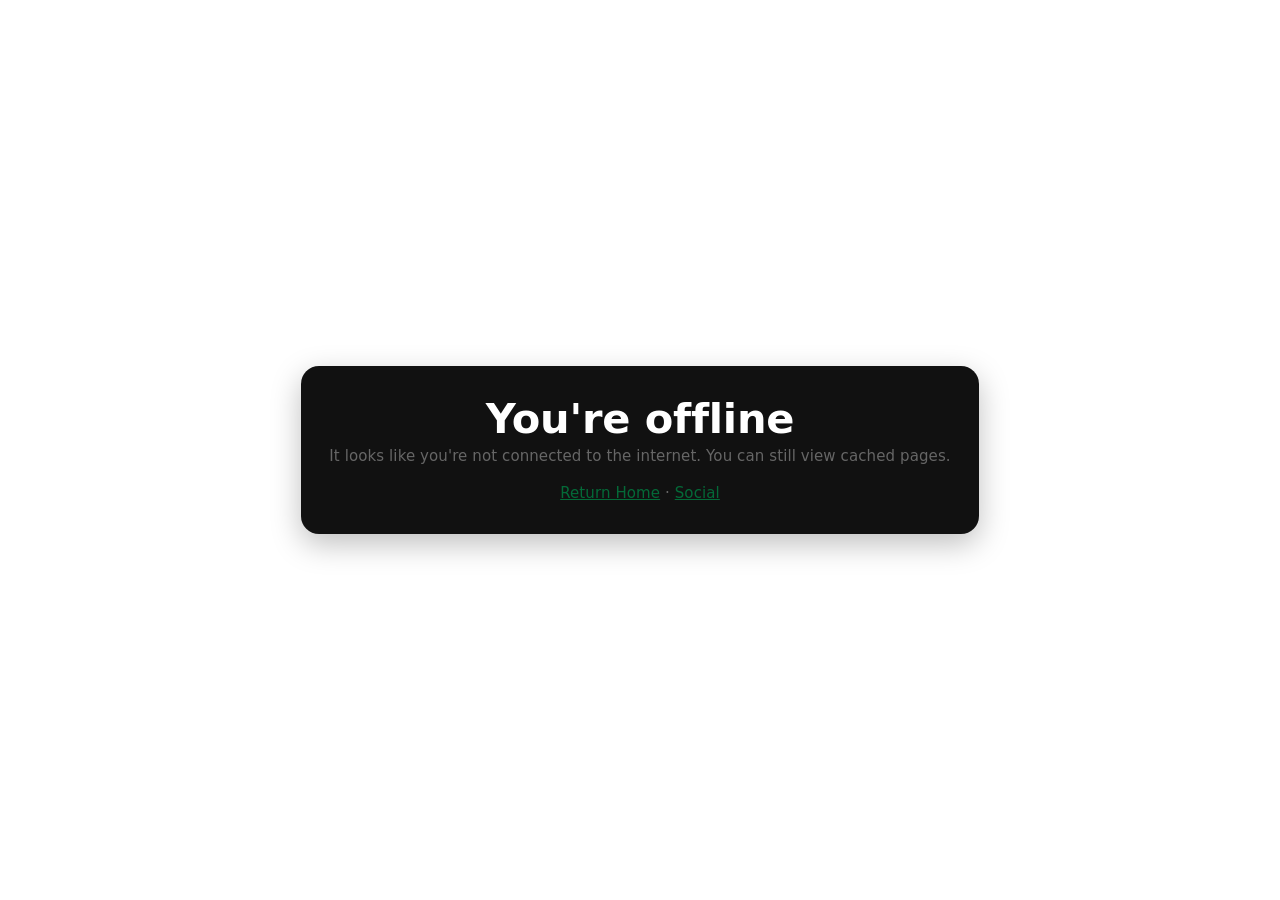
<file: offline.html>
<!doctype html>
<html lang="en">
<head>
  <meta charset="utf-8">
  <meta name="viewport" content="width=device-width,initial-scale=1">
  <title>Offline — Amit Ku Yadav</title>
  <link rel="stylesheet" href="css/base.css">
  <style>
    body { display:flex; align-items:center; justify-content:center; min-height:100vh; text-align:center; padding:32px; }
    .card { max-width:720px; background:var(--card-bg, #111); color:var(--card-text,#fff); padding:28px; border-radius:18px; box-shadow:0 10px 30px rgba(0,0,0,0.25); }
    a { color:var(--brand-green); }
  </style>
</head>
<body>
  <div class="card">
    <h1>You're offline</h1>
    <p>It looks like you're not connected to the internet. You can still view cached pages.</p>
    <p><a href="/">Return Home</a> · <a href="/social.html">Social</a></p>
  </div>
</body>
</html>
</file>
<file: css/base.css>
/* ======================================================
  BASE CSS
  Global foundation styles
  Author: Amit Ku Yadav
  Sections: design tokens | reset | typography | utilities | themes
====================================================== */
html {
  scroll-behavior: smooth;
}
/* ======================================================
   DESIGN TOKENS
====================================================== */

:root {
  --container: 1100px;

  --text-primary: #111;
  --text-secondary: #444;
  --text-muted: #666;

  --space-xs: 8px;
  --space-sm: 12px;
  --space-md: 24px;
  --space-lg: 48px;
  --space-xl: 80px;

  --radius: 18px;
  --blur: 18px;

  --gray: #bdbdbd;
  --text-dark: #111;
  --text-light: #e5e5e5;

  --card-border-dark: rgba(255,255,255,0.14);
  --card-border-light: rgba(0,0,0,0.12);

  --card-shadow-dark: 0 10px 30px rgba(0,0,0,0.45);
  --card-shadow-light: 0 10px 30px rgba(0,0,0,0.08);

  --brand-green: #046A38;
  --brand-orange: #FF671F;
  --brand-blue: #000080;
}

/* Accent Text */
.accent {
  color: var(--brand-green);
}

.theme-light .accent {
  color: var(--brand-green);
}

/* Hero Labels */
.hero-label {
  color: var(--brand-green);
  font-size: 0.75rem;
  letter-spacing: 2px;
  text-transform: uppercase;
  opacity: 0.6;
  margin-bottom: 24px;
}

.theme-light .hero-label {
  color: var(--brand-green);
  opacity: 1;
}

/* Hero description (shared) */
.hero-description {
  font-size: 1.1rem;
  line-height: 1.8;
  max-width: 580px;
  opacity: 0.85;
  margin-bottom: 40px;
}

/* ======================================================
   RESET
====================================================== */

*,
*::before,
*::after {
  box-sizing: border-box;
  margin: 0;
  padding: 0;
}

::selection {
  background: var(--brand-green);
  color: #fff;
}

/* ======================================================
   BODY & THEME
====================================================== */
body {
  font-family:
    system-ui,
    -apple-system,
    BlinkMacSystemFont,
    "Segoe UI",
    Roboto,
    "Helvetica Neue",
    Arial,
    sans-serif;

  font-size: 15px;              /* Pro baseline */
  line-height: 1.7;             /* Reading comfort */
  letter-spacing: 0.1px;        /* Subtle clarity */

  min-height: 100vh;
  padding-top: 96px;
}

body.theme-dark {
  background: #000;
  color: var(--text-light);
}

body.theme-light {
  background: #fff;
  color: var(--text-dark);
}

/* Theme-aware card variables for components to consume */
body.theme-dark {
  --card-bg: #1c1c1e;
  --card-border: var(--card-border-dark);
  --card-shadow: var(--card-shadow-dark);
  --card-text: var(--text-light);
}

body.theme-light {
  --card-bg: #ffffff;
  --card-border: var(--card-border-light);
  --card-shadow: var(--card-shadow-light);
  --card-text: var(--text-dark);
}

/* ======================================================
   TYPOGRAPHY – HEADINGS
====================================================== */

h1, h2, h3 {
  font-weight: 600;
  letter-spacing: -0.2px;
}

h1 {
  font-size: clamp(2rem, 3.5vw, 2.6rem);
  line-height: 1.2;
}

h2 {
  font-size: 1.3rem;
  line-height: 1.35;
}

h3 {
  font-size: 1.05rem;
  line-height: 1.4;
}

/* ======================================================
   TYPOGRAPHY – BODY TEXT
====================================================== */

p {
  margin-bottom: 0.75em;
  color: var(--text-muted);
}

p:last-child {
  margin-bottom: 0;
}

/* ======================================================
   ACCESSIBILITY
====================================================== */

.skip-link {
  position: absolute;
  top: -100px;
  left: 16px;
  background: #000;
  color: #fff;
  padding: 8px 12px;
  border-radius: 6px;
  z-index: 1000;
}

.skip-link:focus {
  top: 16px;
}


/* ======================================================
   GLASS UTILITY
====================================================== */

.glass {
  backdrop-filter: blur(var(--blur)) saturate(160%);
  border-radius: var(--radius);
}

body.theme-dark .glass {
  background: rgba(255,255,255,0.03);
  border: 1px solid rgba(255,255,255,0.1);
  box-shadow: 0 8px 32px 0 rgba(0, 0, 0, 0.37); /* Adds depth */
}

body.theme-light .glass {
  background: rgba(255,255,255,0.6);
  border: 1px solid rgba(0,0,0,0.12);
}

@media (max-width: 768px) {
  body {
    font-size: 14.5px;
  }

  h1 {
    font-size: 1.9rem;
  }

  h2 {
    font-size: 1.15rem;
  }
}

/* ======================================================
   LIGHT THEME – GLOBAL TEXT CONTRAST FIX (FINAL)
====================================================== */

body.theme-light {
  --text-primary: #111;
  --text-secondary: #333;
  --text-muted: #555;
}

/* Override gray usage in light theme */
body.theme-light p {
  color: var(--text-secondary);
}

body.theme-light .footer-text,
body.theme-light .footer-right,
body.theme-light .footer-bottom,
body.theme-light span,
body.theme-light li {
  color: var(--text-muted);
}
/* ======================================================
   PAGE LOAD FADE
====================================================== */

body {
  animation: fadeIn 0.35s ease;
}

@keyframes fadeIn {
  from { opacity: 0; }
  to { opacity: 1; }
}
html, body {
  overflow-x: hidden;
}
</file>
